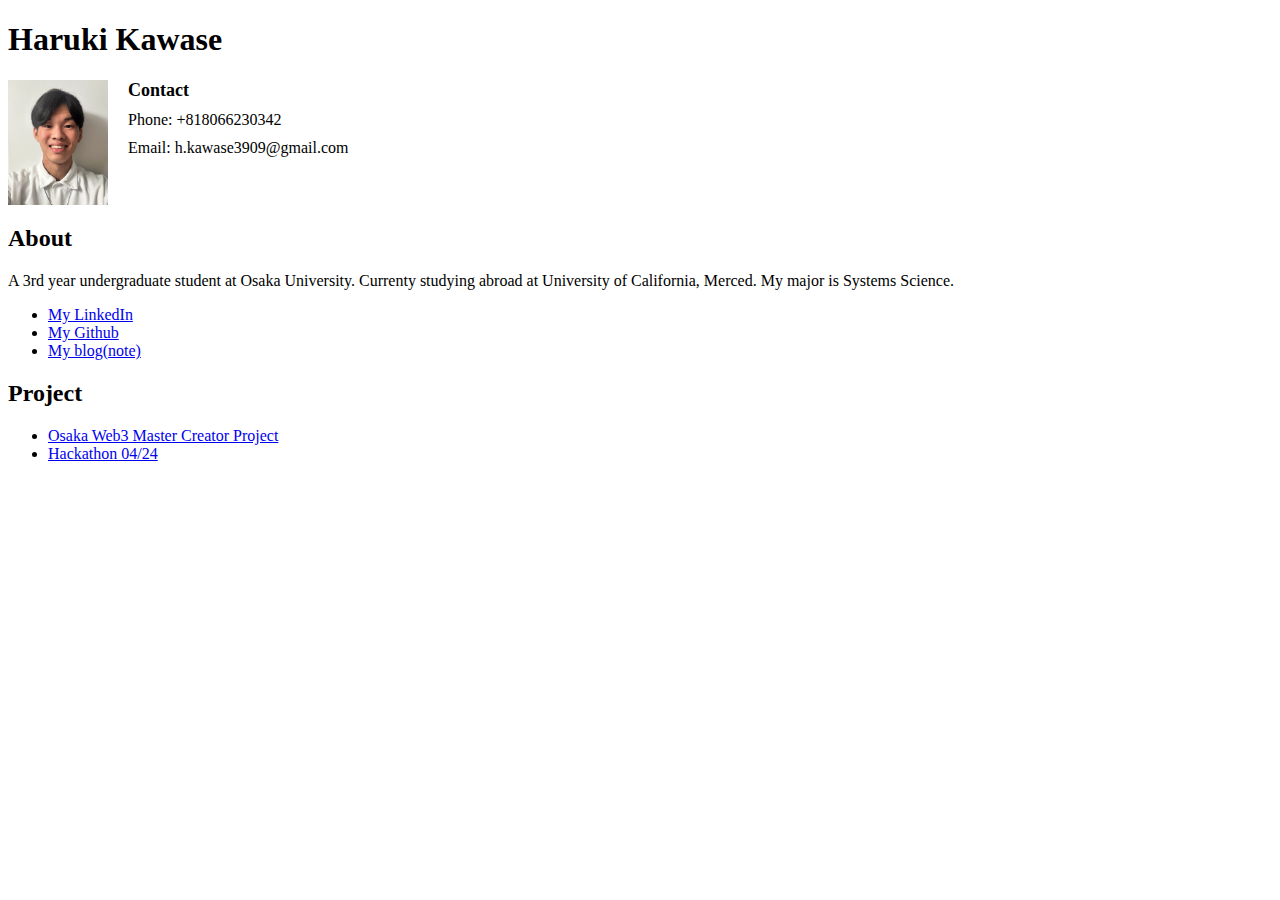
<file: index.html>
<!DOCTYPE html>
<html>

<head>
    <link rel="stylesheet" href="stylesheet.css">
    <meta charset="utf-8">
    <title>Haruki Kawase</title>
</head>

<body>
    <h1 class="title">Haruki Kawase</h1>
    <div class="flex">
        <img src="img/selfie.jpg" width="100px">
        <div class="right">
            <p class="title">Contact</p>
            <p class="text">Phone: +818066230342</p>
            <p class="text">Email: h.kawase3909@gmail.com</p>
        </div>
    </div>
    <h2>About</h2>
    <p>A 3rd year undergraduate student at Osaka University. Currenty studying abroad at University of California,
        Merced. My major is Systems Science. </p>
    <ul>
        <li><a href="https://www.linkedin.com/in/haruki-kawase-7a7248306">My LinkedIn</a></li>
        <li><a href="https://github.com/Haruki65">My Github</a></li>
        <li><a href="https://note.com/haru8556/">My blog(note)</a></li>
    </ul>
    <h2>Project</h2>
    <ul>
        <li><a href="pages/web3.html">Osaka Web3 Master Creator Project</a></li>
        <li><a href="pages/hackathon.html">Hackathon 04/24</a></li>
    </ul>
</body>

</html>
</file>
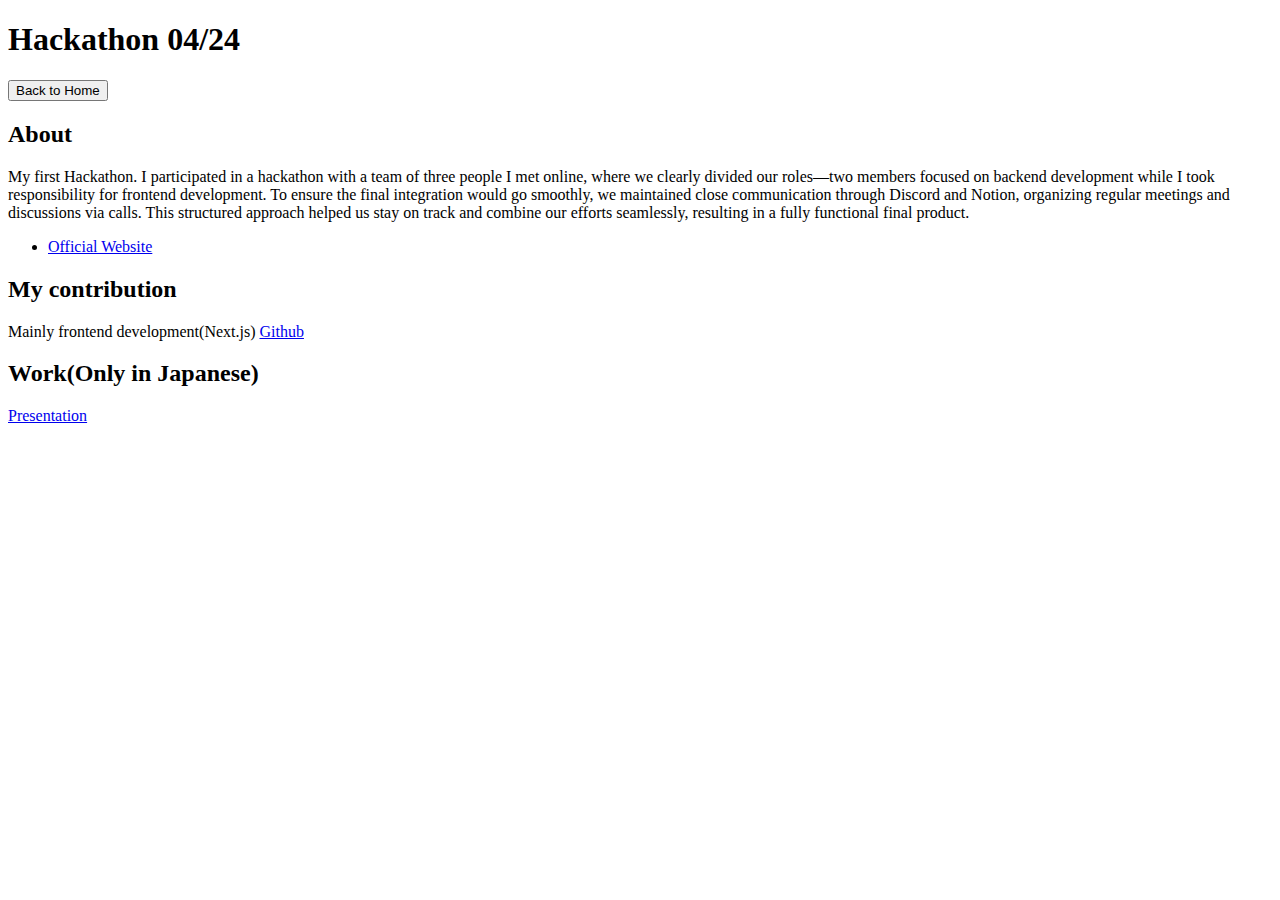
<file: pages/hackathon.html>
<!DOCTYPE html>
<html>

<head>
    <link rel="stylesheet" href="../stylesheet.css">
    <meta charset="utf-8">
    <title>Hackathon 04/24</title>
</head>

<body>
    <h1 class="title">Hackathon 04/24</h1>
    <button type="button" onclick="history.back()">Back to Home</button>
    <h2>About</h2>
    <p>My first Hackathon. I participated in a hackathon with a team of three people I met online, where we clearly
        divided our roles—two members focused on backend development while I took responsibility for frontend
        development. To ensure the final integration would go smoothly, we maintained close communication through
        Discord and Notion, organizing regular meetings and discussions via calls. This structured approach helped us
        stay on track and combine our efforts seamlessly, resulting in a fully functional final product.</p>
    <ul>
        <li><a href="https://talent.supporterz.jp/geekcamp/">Official Website</a></li>
    </ul>
    <div>
        <h2>My contribution</h2>
        <p>Mainly frontend development(Next.js)
            <a href="https://github.com/Haruki65/CookMeet">Github</a>
        </p>
    </div>
    <div>
        <h2>Work(Only in Japanese)</h2>
        <a href="https://drive.google.com/file/d/1pOsaAiTn0cuaCgwwyDhuUcEMXH9ckBl0/view?usp=drive_link">Presentation</object>
    </div>
</body>

</html>
</file>
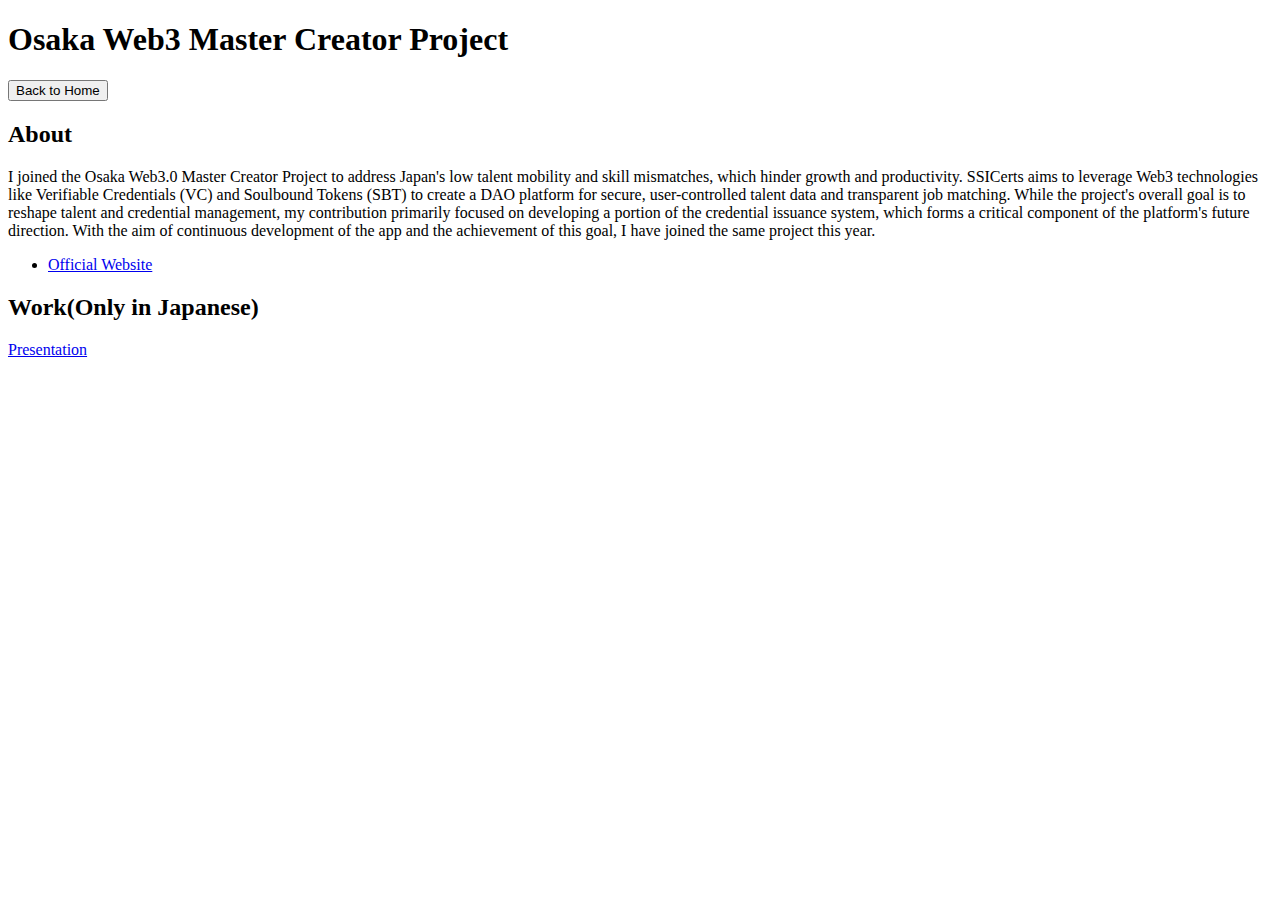
<file: pages/web3.html>
<!DOCTYPE html>
<html>

<head>
    <link rel="stylesheet" href="../stylesheet.css">
    <meta charset="utf-8">
    <title>Web3</title>
</head>

<body>
    <h1 class="title">Osaka Web3 Master Creator Project</h1>
    <button type="button" onclick="history.back()">Back to Home</button>
    <h2>About</h2>
    <p>I joined the Osaka Web3.0 Master Creator Project to address Japan's low talent mobility and skill mismatches,
        which hinder growth and productivity. SSICerts aims to leverage Web3 technologies like Verifiable Credentials
        (VC) and Soulbound Tokens (SBT) to create a DAO platform for secure, user-controlled talent data and transparent
        job matching. While the project's overall goal is to reshape talent and credential management, my contribution
        primarily focused on developing a portion of the credential issuance system, which forms a critical component of
        the platform's future direction. With the aim of continuous development of the app and the achievement of this goal,
        I have joined the same project this year. </p>
    <ul>
        <li><a href="https://web3-club.dle.or.jp/">Official Website</a></li>
    </ul>
    <div>
        <h2>Work(Only in Japanese)</h2>
        <a href="https://drive.google.com/file/d/1w7n9c2b89ho2fRlRjDuFN4TqBDm9Xb3H/view?usp=drive_link">Presentation</object>
    </div>
</body>

</html>
</file>
<file: stylesheet.css>
.title {
    color: black;
}

.flex {
    display: flex;
    /*横並び*/
}

.flex .image {
    width: 100px;
    /*画像サイズ指定*/
    margin: 0;
    padding: 0;
    overflow: hidden;
    position: relative;
}

.flex .right {
    margin: 0 0 0 20px;
    padding: 0;
}

.flex .title {
    margin: 0;
    padding: 0;
    font-weight: bold;
    font-size: 18px;
}

.flex .text {
    margin: 10px 0 0;
    padding: 0;
}
</file>
